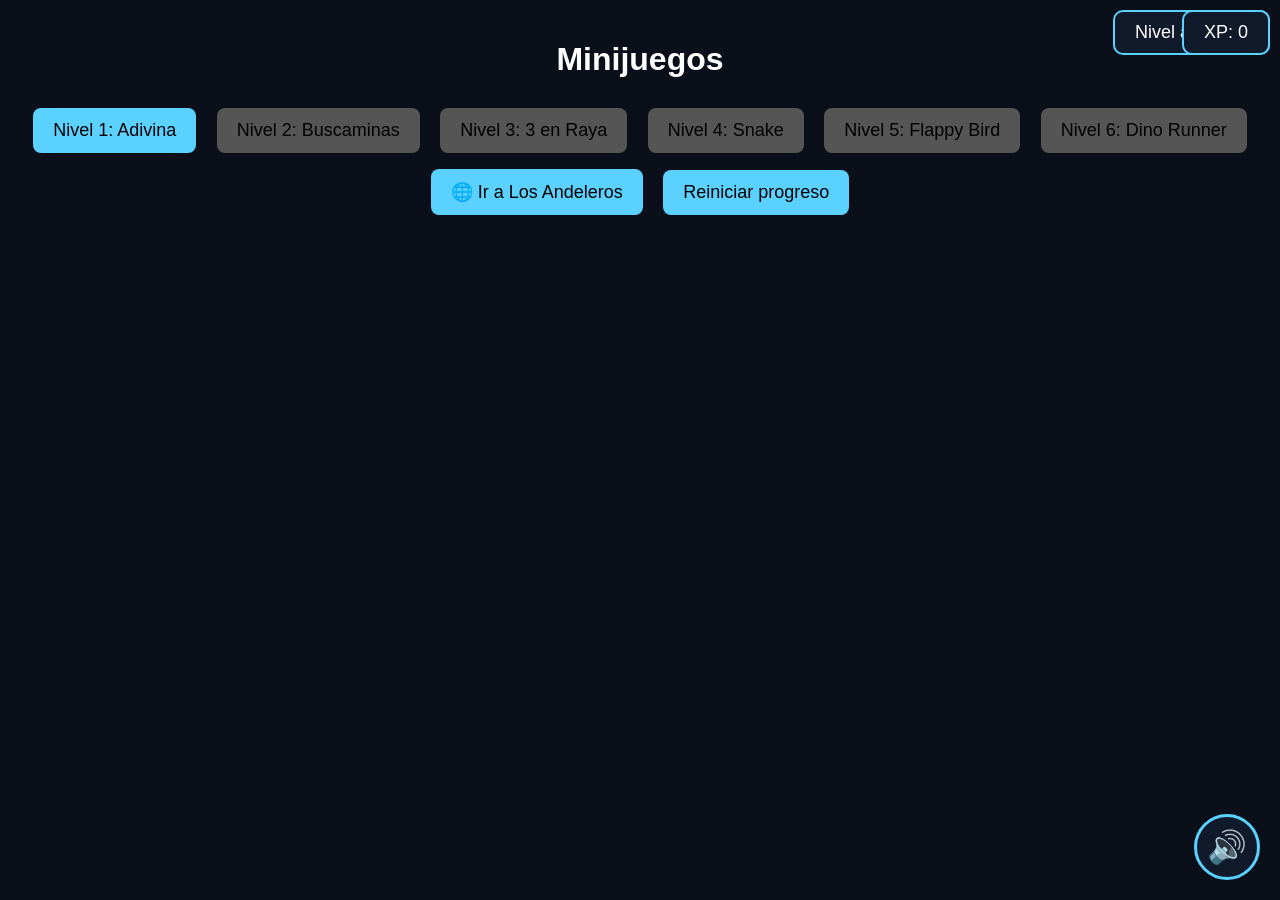
<file: index.html>
<!DOCTYPE html>
<html lang="es">
<head>
    <meta charset="UTF-8">
    <meta name="viewport" content="width=device-width, initial-scale=1.0">
    <title>losandeleros-minijuegos</title>
    <link rel="stylesheet" href="style.css">
</head>
<body>

    <!-- TARJETAS SUPERIORES -->
    <div id="nivelBox" class="card-top">Nivel actual: <span id="nivel">1</span></div>
    <div id="xpBox" class="card-top">XP: <span id="xp">0</span></div>

    <!-- BOTÓN DE SONIDO FLOTANTE -->
    <div id="soundBtn">🔊</div>

    <!-- MENÚ PRINCIPAL -->
    <div id="menu" class="panel active">
        <h1>Minijuegos</h1>

        <button onclick="mostrarNivel(1)">Nivel 1: Adivina</button>
        <button onclick="mostrarNivel(2)" id="btn2" class="locked">Nivel 2: Buscaminas</button>
        <button onclick="mostrarNivel(3)" id="btn3" class="locked">Nivel 3: 3 en Raya</button>
        <button onclick="mostrarNivel(4)" id="btn4" class="locked">Nivel 4: Snake</button>
        <button onclick="mostrarNivel(5)" id="btn5" class="locked">Nivel 5: Flappy Bird</button>
        <button onclick="mostrarNivel(6)" id="btn6" class="locked">Nivel 6: Dino Runner</button>

        <button onclick="window.location.href='https://losandeleros.onrender.com'">
            🌐 Ir a Los Andeleros
        </button>

        <button onclick="reiniciarProgreso()">Reiniciar progreso</button>
    </div>

    <!-- NIVEL 1: ADIVINA -->
    <div id="nivel1" class="panel">
        <h2>Nivel 1 – Adivina el número</h2>
        <button onclick="volverMenu()">Volver</button>

        <p id="msg1"></p>
        <input type="number" id="num" placeholder="Introduce un número">
        <button onclick="comprobarNumero()">Comprobar</button>
    </div>

    <!-- NIVEL 2: BUSCAMINAS -->
    <div id="nivel2" class="panel">
        <h2>Nivel 2 – Buscaminas</h2>
        <button onclick="volverMenu()">Volver</button>

        <div id="buscaminasGrid" class="buscaminas"></div>
        <p id="msg2"></p>
    </div>

    <!-- NIVEL 3: 3 EN RAYA -->
    <div id="nivel3" class="panel">
        <h2>Nivel 3 – 3 en Raya</h2>
        <button onclick="volverMenu()">Volver</button>

        <div id="tresGrid">
            <div class="tresCelda"></div>
            <div class="tresCelda"></div>
            <div class="tresCelda"></div>
            <div class="tresCelda"></div>
            <div class="tresCelda"></div>
            <div class="tresCelda"></div>
            <div class="tresCelda"></div>
            <div class="tresCelda"></div>
            <div class="tresCelda"></div>
        </div>

        <p id="msg3"></p>
    </div>

    <!-- NIVEL 4: SNAKE -->
    <div id="nivel4" class="panel">
        <h2>Nivel 4 – Snake</h2>
        <button onclick="volverMenu()">Volver</button>

        <canvas id="snakeCanvas" width="400" height="400"></canvas>
        <p id="msg4"></p>
    </div>

    <!-- NIVEL 5: FLAPPY BIRD -->
    <div id="nivel5" class="panel">
        <h2>Nivel 5 – Flappy Bird</h2>
        <button onclick="volverMenu()">Volver</button>

        <div id="flappyGame">
            <div id="flappyBird"></div>
            <div id="pipeTop" class="pipe"></div>
            <div id="pipeBottom" class="pipe"></div>
            <div id="ground"></div>
            <div id="startScreen">Pulsa para empezar</div>
            <div id="gameOverScreen">GAME OVER</div>
        </div>

        <p>Puntuación: <span id="flappyScore">0</span></p>
        <p id="msg5"></p>
    </div>

    <!-- NIVEL 6: DINO RUNNER -->
    <div id="nivel6" class="panel">
        <h2>Nivel 6 – Dino Runner</h2>
        <button onclick="volverMenu()">Volver</button>

        <div id="dinoGame">
            <div id="dino"></div>
            <div id="cactus"></div>
        </div>

        <p id="msg6"></p>
    </div>

    <script src="script.js"></script>
</body>
</html>
</file>
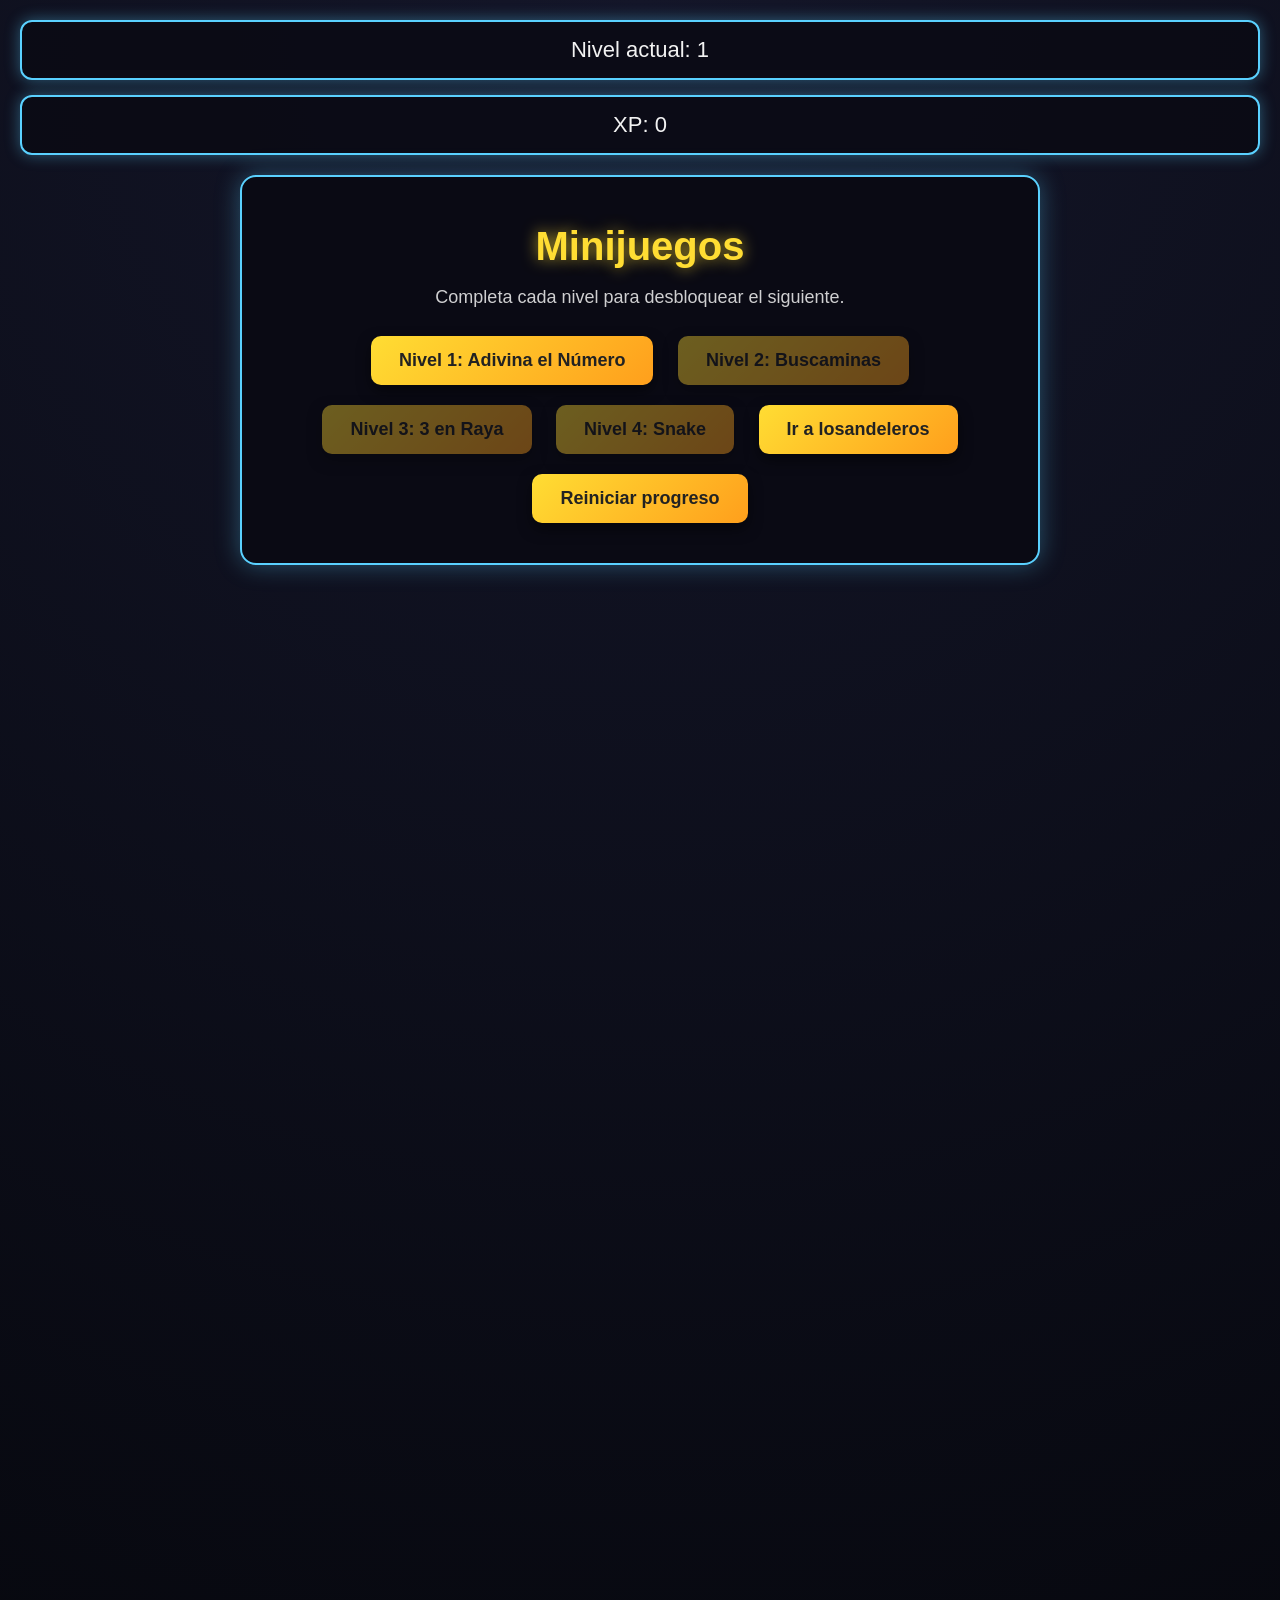
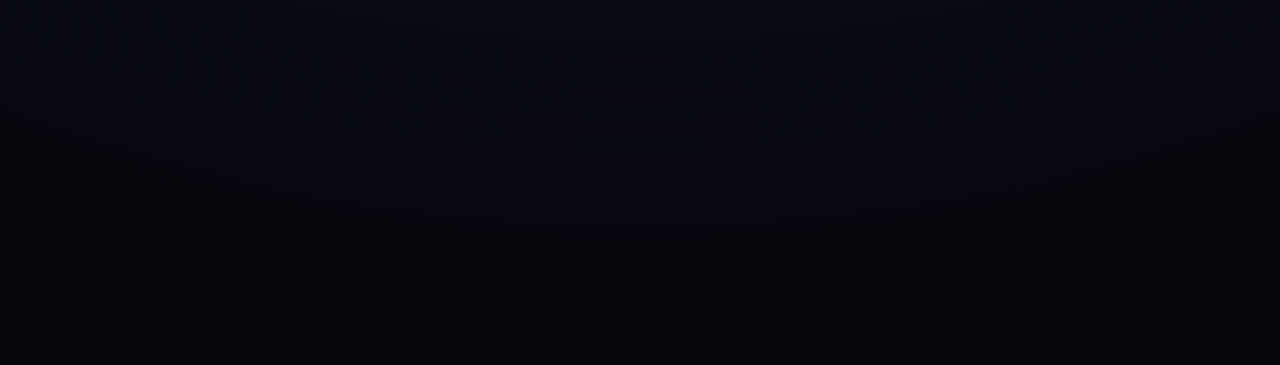
<file: general-importante/index.html>
<!DOCTYPE html>
<html lang="es">
<head>
<meta charset="UTF-8">
<title>Minijuegos con Niveles</title>
<link rel="stylesheet" href="style.css">
</head>
<body>

<div id="nivelBox" class="card-top">Nivel actual: <span id="nivel">1</span></div>
<div id="xpBox" class="card-top">XP: <span id="xp">0</span></div>

<div id="menu" class="panel active">
  <h1>Minijuegos</h1>
  <p>Completa cada nivel para desbloquear el siguiente.</p>

  <button onclick="jugar(1)">Nivel 1: Adivina el Número</button>
  <button onclick="jugar(2)" id="btn2" class="locked">Nivel 2: Buscaminas</button>
  <button onclick="jugar(3)" id="btn3" class="locked">Nivel 3: 3 en Raya</button>
  <button onclick="jugar(4)" id="btn4" class="locked">Nivel 4: Snake</button>

  <button onclick="window.location.href='https://losandeleros.onrender.com'">
    Ir a losandeleros
  </button>

  <button onclick="localStorage.clear(); location.reload();">
    Reiniciar progreso
  </button>
</div>

<!-- NIVEL 1 -->
<div id="nivel1" class="panel">
  <h2>Adivina el Número (1-50)</h2>
  <button onclick="volverMenu()">Volver al menú</button>
  <input type="number" id="num" placeholder="Tu número">
  <button onclick="comprobar()">Probar</button>
  <p id="msg1"></p>
</div>

<!-- NIVEL 2 -->
<div id="nivel2" class="panel">
  <h2>Buscaminas (6x6)</h2>
  <button onclick="volverMenu()">Volver al menú</button>
  <p>Haz clic en las casillas que NO tienen mina.</p>
  <div id="minesGrid"></div>
  <p id="msg2"></p>
</div>

<!-- NIVEL 3 -->
<div id="nivel3" class="panel">
  <h2>3 en Raya</h2>
  <button onclick="volverMenu()">Volver al menú</button>
  <div id="tablero"></div>
  <p id="msg3"></p>
</div>

<!-- NIVEL 4 -->
<div id="nivel4" class="panel">
  <h2>Snake</h2>
  <button onclick="volverMenu()">Volver al menú</button>
  <canvas id="snakeCanvas" width="400" height="400"></canvas>
  <p id="msg4"></p>
</div>

<script>
/* ============================
   VARIABLES GENERALES
============================ */
let nivel = 1;
let secreto = Math.floor(Math.random()*50)+1;
let xp = 0;
let victoriasBuscaminas = 0;
let juegoTerminado = false;

const xpSpan = document.getElementById("xp");
const nivelSpan = document.getElementById("nivel");
const btn2 = document.getElementById("btn2");
const btn3 = document.getElementById("btn3");
const btn4 = document.getElementById("btn4");

/* ============================
   CARGAR DATOS DE LOCALSTORAGE
============================ */
window.onload = () => {
    if (localStorage.getItem("nivel")) {
        nivel = Number(localStorage.getItem("nivel"));
        xp = Number(localStorage.getItem("xp"));
        victoriasBuscaminas = Number(localStorage.getItem("victoriasBuscaminas"));

        nivelSpan.textContent = nivel;
        xpSpan.textContent = xp;

        if (nivel >= 2) btn2.classList.remove("locked");
        if (nivel >= 3) btn3.classList.remove("locked");
        if (nivel >= 4) btn4.classList.remove("locked");
    }

    ocultarTodosLosPaneles();
    document.getElementById("menu").classList.add("active");
};

function guardarDatos() {
    localStorage.setItem("nivel", nivel);
    localStorage.setItem("xp", xp);
    localStorage.setItem("victoriasBuscaminas", victoriasBuscaminas);
}

/* ============================
   PANEL SYSTEM
============================ */
function ocultarTodosLosPaneles() {
  document.querySelectorAll(".panel").forEach(p => p.classList.remove("active"));
}

function mostrarPanel(id) {
  ocultarTodosLosPaneles();
  const panel = document.getElementById(id);
  panel.classList.add("active");
}

/* ============================
   MENÚ
============================ */
function volverMenu() {
  mostrarPanel("menu");

  setTimeout(() => {
    document.getElementById("menu").scrollIntoView({ behavior: "smooth" });
  }, 100);
}

function ganarXP(cantidad) {
  xp += cantidad;
  xpSpan.textContent = xp;
  guardarDatos();
}

function actualizarNivel() {
  nivelSpan.textContent = nivel;

  if (nivel >= 2) btn2.classList.remove("locked");
  if (nivel >= 3) btn3.classList.remove("locked");
  if (nivel >= 4) btn4.classList.remove("locked");

  guardarDatos();
}

function jugar(n) {
  mostrarPanel("nivel" + n);

  if (n === 1) {
    secreto = Math.floor(Math.random()*50)+1;
    msg1.textContent = "";
    document.getElementById("num").value = "";
  }

  if (n === 2) iniciarBuscaminas();
  if (n === 3) iniciar3Raya();
  if (n === 4) iniciarSnake();

  setTimeout(() => {
    document.getElementById("nivel" + n).scrollIntoView({ behavior: "smooth" });
  }, 100);
}

function victoria(n) {
  if (n === 1) ganarXP(50);
  if (n === 2) ganarXP(100);
  if (n === 3) ganarXP(150);
  if (n === 4) ganarXP(200);

  if (n === 2) {
    victoriasBuscaminas++;
    guardarDatos();
    if (victoriasBuscaminas >= 3) {
      victoriasBuscaminas = 0;
      guardarDatos();
      alert("¡Has ganado 3 veces seguidas en Buscaminas!");
      volverMenu();
      return;
    }
  }

  nivel++;
  actualizarNivel();
  alert("¡Nivel " + n + " completado!");
  volverMenu();
}

/* ============================
   NIVEL 1: ADIVINA EL NÚMERO
============================ */
function comprobar() {
  const n = Number(document.getElementById("num").value);

  if (!n) {
    msg1.textContent = "Escribe un número 😉";
    return;
  }

  if (n < secreto) msg1.textContent = "Más alto ⬆️";
  else if (n > secreto) msg1.textContent = "Más bajo ⬇️";
  else {
    msg1.innerHTML = "<span class='victoria'>¡Correcto! 🎉</span>";
    setTimeout(()=>victoria(1), 800);
  }
}

/* ============================
   NIVEL 2: BUSCAMINAS
============================ */
const grid = document.getElementById("minesGrid");
let mines = [];
let revealedCount = 0;
const size = 6;
const totalCells = size * size;
const totalMines = 3;

function iniciarBuscaminas() {
  juegoTerminado = false;
  grid.innerHTML = "";
  msg2.textContent = "";
  mines = [];
  revealedCount = 0;

  while (mines.length < totalMines) {
    const r = Math.floor(Math.random()*totalCells);
    if (!mines.includes(r)) mines.push(r);
  }

  for (let i = 0; i < totalCells; i++) {
    const cell = document.createElement("div");
    cell.classList.add("cell");
    cell.dataset.index = i;
    cell.onclick = () => revealCell(cell);
    grid.appendChild(cell);
  }

  grid.offsetHeight; // ⭐ FIX: fuerza repintado
}

function getNeighbors(index) {
  const neighbors = [];
  const row = Math.floor(index / size);
  const col = index % size;

  for (let r = -1; r <= 1; r++) {
    for (let c = -1; c <= 1; c++) {
      if (r === 0 && c === 0) continue;
      const nr = row + r;
      const nc = col + c;
      if (nr >= 0 && nr < size && nc >= 0 && nc < size) {
        neighbors.push(nr * size + nc);
      }
    }
  }
  return neighbors;
}

function countMinesAround(index) {
  return getNeighbors(index).filter(i => mines.includes(i)).length;
}

function revealCell(cell) {
  if (juegoTerminado) return;
  if (cell.classList.contains("revealed")) return;

  cell.classList.add("revealed");
  const index = Number(cell.dataset.index);

  if (mines.includes(index)) {
    juegoTerminado = true;
    cell.classList.add("mine");
    cell.textContent = "💣";
    msg2.textContent = "¡BOOM!";
    victoriasBuscaminas = 0;
    guardarDatos();
    setTimeout(() => iniciarBuscaminas(), 800);
    return;
  }

  revealedCount++;
  ganarXP(1);

  const count = countMinesAround(index);
  if (count > 0) {
    cell.textContent = count;
  } else {
    getNeighbors(index).forEach(i => {
      const neighbor = grid.children[i];
      if (neighbor && !neighbor.classList.contains("revealed")) {
        revealCell(neighbor);
      }
    });
  }

  if (revealedCount === totalCells - totalMines) {
    juegoTerminado = true;
    msg2.innerHTML = "<span class='victoria'>¡Has limpiado el campo! 🏆</span>";
    setTimeout(()=>victoria(2), 800);
  }
}

/* ============================
   NIVEL 3: 3 EN RAYA
============================ */
function iniciar3Raya() {
  const tablero = document.getElementById("tablero");
  tablero.innerHTML = "";
  let turno = "X";
  let celdas = Array(9).fill("");

  function checkWin() {
    const wins = [
      [0,1,2],[3,4,5],[6,7,8],
      [0,3,6],[1,4,7],[2,5,8],
      [0,4,8],[2,4,6]
    ];
    return wins.some(w =>
      celdas[w[0]] !== "" &&
      celdas[w[0]] === celdas[w[1]] &&
      celdas[w[1]] === celdas[w[2]]
    );
  }

  for (let i = 0; i < 9; i++) {
    const cell = document.createElement("div");
    cell.classList.add("tresCell");

    cell.onclick = () => {
      if (celdas[i] !== "") return;

      celdas[i] = turno;
      cell.textContent = turno;

      if (checkWin()) {
        document.getElementById("msg3").innerHTML = "<span class='victoria'>¡Has ganado! 🎉</span>";
        setTimeout(()=>victoria(3), 800);
        return;
      }

      turno = turno === "X" ? "O" : "X";
    };

    tablero.appendChild(cell);
  }
}

/* ============================
   NIVEL 4: SNAKE
============================ */
let snakeInterval;

function iniciarSnake() {
  clearInterval(snakeInterval);

  const canvas = document.getElementById("snakeCanvas");
  const ctx = canvas.getContext("2d");

  const box = 20;
  let snake = [{x: 200, y: 200}];
  let direction = null;
  let keyPressed = null;
  let food = generarComida();
  let gameOver = false;

  function generarComida() {
    return {
      x: Math.floor(Math.random()*20)*box,
      y: Math.floor(Math.random()*20)*box
    };
  }

  document.onkeydown = (e) => {
    if (["ArrowUp","w"].includes(e.key)) keyPressed = "UP";
    if (["ArrowDown","s"].includes(e.key)) keyPressed = "DOWN";
    if (["ArrowLeft","a"].includes(e.key)) keyPressed = "LEFT";
    if (["ArrowRight","d"].includes(e.key)) keyPressed = "RIGHT";
  };

  document.onkeyup = () => {
    keyPressed = null;
  };

  snakeInterval = setInterval(() => {
    if (gameOver) return;

    ctx.clearRect(0,0,400,400);

    if (!keyPressed) {
      ctx.fillStyle = "lime";
      snake.forEach(s => ctx.fillRect(s.x, s.y, box, box));

      ctx.fillStyle = "red";
      ctx.fillRect(food.x, food.y, box, box);
      return;
    }

    direction = keyPressed;

    let head = {...snake[0]};

    if (direction === "UP") head.y -= box;
    if (direction === "DOWN") head.y += box;
    if (direction === "LEFT") head.x -= box;
    if (direction === "RIGHT") head.x += box;

    if (head.x < 0 || head.x >= 400 || head.y < 0 || head.y >= 400) {
      gameOver = true;
      document.getElementById("msg4").textContent = "¡Has perdido!";
      setTimeout(() => volverMenu(), 1000);
      return;
    }

    snake.unshift(head);

    if (head.x === food.x && head.y === food.y) {
      ganarXP(5);
      food = generarComida();
    } else {
      snake.pop();
    }

    ctx.fillStyle = "red";
    ctx.fillRect(food.x, food.y, box, box);

    ctx.fillStyle = "lime";
    snake.forEach(s => ctx.fillRect(s.x, s.y, box, box));

  }, 100);
}
</script>

</body>
</html>
</file>
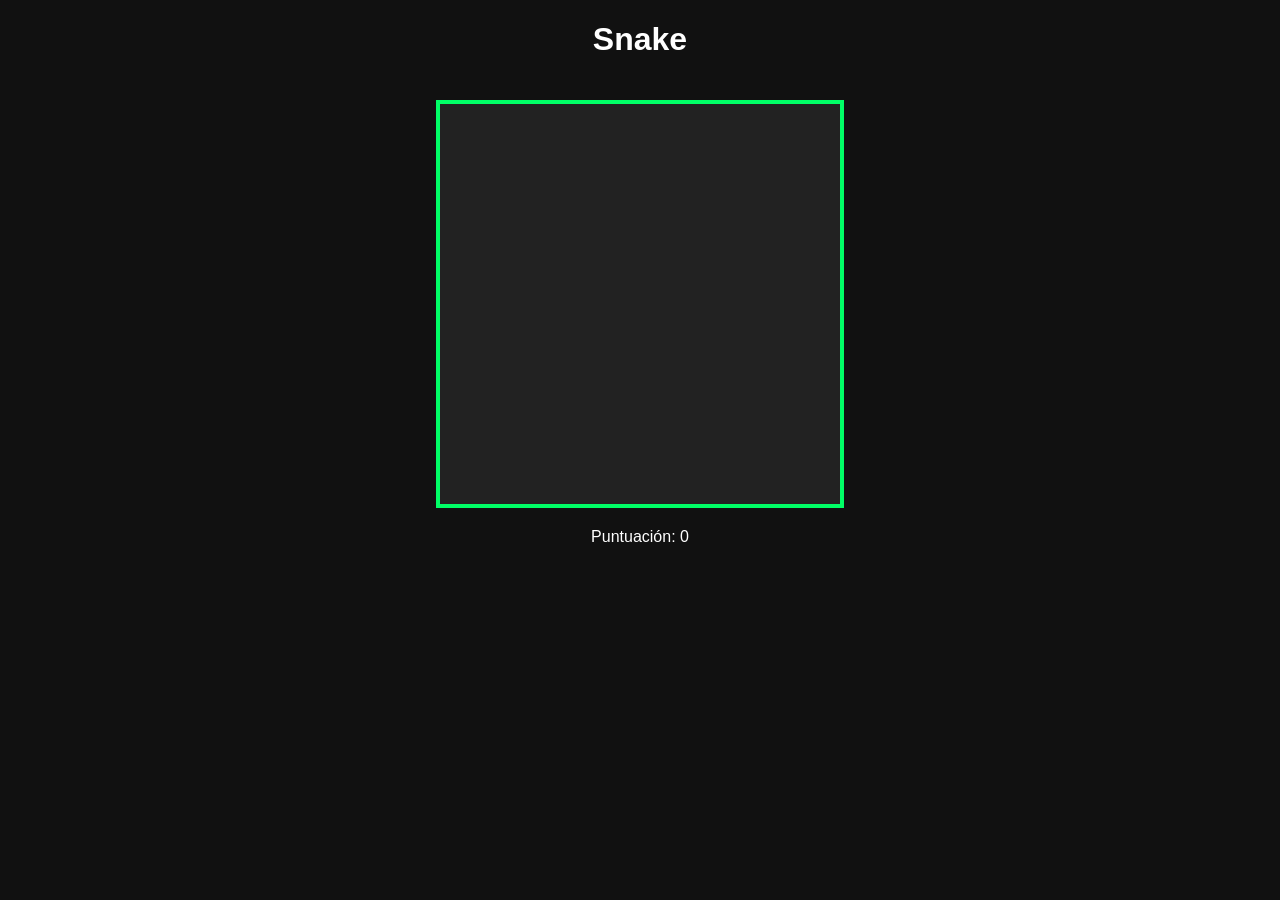
<file: snake/index.html>
<!DOCTYPE html>
<html lang="es">
<head>
<meta charset="UTF-8">
<title>Snake</title>
<link rel="stylesheet" href="style.css">
</head>
<body>

<h1>Snake</h1>
<canvas id="game" width="400" height="400"></canvas>
<p id="score">Puntuación: 0</p>

<script src="game.js"></script>
</body>
</html>
</file>
<file: style.css>
/* ============================
   ESTILO GENERAL
============================ */
body {
    font-family: Arial, sans-serif;
    background: #0a0f1a;
    color: white;
    text-align: center;
    margin: 0;
    padding: 0;
}

button {
    background: #5ad1ff;
    border: none;
    padding: 12px 20px;
    margin: 8px;
    border-radius: 8px;
    font-size: 18px;
    cursor: pointer;
    transition: 0.2s;
}

button:hover {
    background: #7de3ff;
}

.locked {
    background: #555 !important;
    cursor: not-allowed;
}

/* ============================
   TARJETAS SUPERIORES
============================ */
.card-top {
    position: fixed;
    top: 10px;
    right: 10px;
    background: #111a2b;
    padding: 10px 20px;
    border-radius: 10px;
    border: 2px solid #5ad1ff;
    margin-left: 10px;
    font-size: 18px;
    z-index: 100;
}

/* ============================
   BOTÓN DE SONIDO FLOTANTE
============================ */
#soundBtn {
    position: fixed;
    bottom: 20px;
    right: 20px;
    background: #111a2b;
    border: 3px solid #5ad1ff;
    width: 60px;
    height: 60px;
    border-radius: 50%;
    font-size: 32px;
    display: flex;
    justify-content: center;
    align-items: center;
    cursor: pointer;
    z-index: 200;
    transition: 0.2s;
}

#soundBtn:hover {
    background: #1c2a3d;
}

/* ============================
   PANELES
============================ */
.panel {
    display: none;
    padding: 20px;
}

.panel.active {
    display: block;
}

/* ============================
   NIVEL 1 – ADIVINA
============================ */
#nivel1 input {
    padding: 10px;
    font-size: 18px;
    width: 200px;
    border-radius: 8px;
    border: none;
    margin: 10px;
}

/* ============================
   NIVEL 2 – BUSCAMINAS
============================ */
.buscaminas {
    display: grid;
    justify-content: center;
    margin: 20px auto;
}

.cell {
    width: 40px;
    height: 40px;
    background: #1b2a3a;
    border: 2px solid #5ad1ff;
    font-size: 20px;
    display: flex;
    justify-content: center;
    align-items: center;
    cursor: pointer;
}

.cell.open {
    background: #0f1826;
}

.cell.mine {
    background: red;
}

/* ============================
   NIVEL 3 – 3 EN RAYA
============================ */
#tresGrid {
    display: grid;
    grid-template-columns: repeat(3, 100px);
    justify-content: center;
    margin: 20px auto;
}

.tresCelda {
    width: 100px;
    height: 100px;
    background: #1b2a3a;
    border: 3px solid #5ad1ff;
    font-size: 60px;
    display: flex;
    justify-content: center;
    align-items: center;
    cursor: pointer;
}

/* ============================
   NIVEL 4 – SNAKE
============================ */
#snakeCanvas {
    background: #111;
    border: 3px solid #5ad1ff;
    border-radius: 10px;
    margin-top: 20px;
}

/* ============================
   NIVEL 5 – FLAPPY BIRD
============================ */
#flappyGame {
    position: relative;
    width: 350px;
    height: 500px;
    margin: 20px auto;
    background: linear-gradient(#4ec0ca, #a0e0ff);
    overflow: hidden;
    border-radius: 16px;
    border: 3px solid #5ad1ff;
}

#flappyBird {
    position: absolute;
    width: 40px;
    height: 32px;
    left: 80px;
    top: 200px;
    background-size: cover;
    z-index: 10;
    animation: birdFlap 0.18s steps(1) infinite;
}

@keyframes birdFlap {
    0%   { background-image: url("bird.png"); }
    33%  { background-image: url("bird2.png"); }
    66%  { background-image: url("bird3.png"); }
    100% { background-image: url("bird.png"); }
}

.pipe {
    position: absolute;
    width: 70px;
    background: linear-gradient(#3cb043, #2a7c2a);
    border: 3px solid #1f5a1f;
    z-index: 5;
}

#pipeTop { top: 0; }
#pipeBottom { bottom: 0; }

#ground {
    position: absolute;
    bottom: 0;
    width: 200%;
    height: 60px;
    background: url("https://i.imgur.com/3suvQhS.png");
    background-size: contain;
    animation: groundMove 1s linear infinite;
    z-index: 6;
}

@keyframes groundMove {
    from { transform: translateX(0); }
    to { transform: translateX(-50%); }
}

#startScreen, #gameOverScreen {
    position: absolute;
    width: 100%;
    text-align: center;
    top: 40%;
    font-size: 32px;
    font-weight: bold;
    color: #fff;
    text-shadow: 0 0 10px #000;
    pointer-events: none;
    z-index: 20;
}

/* ============================
   NIVEL 6 – DINO RUNNER
============================ */
#dinoGame {
    position: relative;
    width: 500px;
    height: 200px;
    background: #1b2a3a;
    border: 3px solid #5ad1ff;
    margin: 20px auto;
    overflow: hidden;
}

#dino {
    position: absolute;
    width: 40px;
    height: 60px;
    background: #5ad1ff;
    bottom: 0;
    left: 50px;
    border-radius: 6px;
}

#cactus {
    position: absolute;
    width: 30px;
    height: 50px;
    background: #2ecc71;
    bottom: 0;
    left: 500px;
    border-radius: 4px;
}

/* ============================
   TEXTOS DE VICTORIA
============================ */
.victoria {
    color: #5ad1ff;
    font-weight: bold;
    text-shadow: 0 0 10px #5ad1ff;
}
</file>
<file: general-importante/style.css>
/* ====== BASE ====== */
* {
  box-sizing: border-box;
}

body {
  background: radial-gradient(circle at top, #141629, #05060b);
  color: #f2f2f2;
  font-family: "Poppins", Arial, sans-serif;
  text-align: center;
  padding: 20px;
  margin: 0;
  scroll-behavior: smooth;
}

/* Tarjetas de nivel / XP */
.card-top {
  background: rgba(10, 10, 20, 0.9);
  padding: 15px;
  border-radius: 12px;
  margin-bottom: 15px;
  font-size: 22px;
  border: 2px solid #5ad1ff;
  box-shadow: 0 0 15px rgba(90, 209, 255, 0.4);
}

/* Paneles */
.panel {
  max-width: 800px;
  margin: 20px auto;
  background: rgba(10, 10, 20, 0.95);
  border-radius: 16px;
  padding: 20px 15px 30px;
  border: 2px solid #5ad1ff;
  box-shadow: 0 0 25px rgba(90, 209, 255, 0.35);
  opacity: 0;
  transform: translateY(20px) scale(0.98);
  pointer-events: none;
  transition: opacity 0.35s ease, transform 0.35s ease;
}

.panel.active {
  opacity: 1;
  transform: translateY(0) scale(1);
  pointer-events: auto;
}

.locked {
  opacity: 0.4;
  pointer-events: none;
}

/* Títulos */
#menu h1 {
  font-size: 40px;
  margin-bottom: 10px;
  color: #ffdd33;
  text-shadow: 0 0 15px rgba(255, 221, 51, 0.7);
}

#menu p {
  font-size: 18px;
  opacity: 0.85;
}

h2 {
  color: #5ad1ff;
  text-shadow: 0 0 10px rgba(90, 209, 255, 0.7);
}

/* Botones */
button {
  padding: 14px 28px;
  font-size: 18px;
  border: none;
  border-radius: 10px;
  cursor: pointer;
  margin: 10px;
  background: linear-gradient(135deg, #ffdd33, #ff9f1c);
  color: #222;
  font-weight: 700;
  transition: transform 0.15s ease, box-shadow 0.15s ease, filter 0.15s ease;
  box-shadow: 0 6px 14px rgba(0, 0, 0, 0.5);
}

button:hover {
  transform: translateY(-3px) scale(1.03);
  box-shadow: 0 10px 20px rgba(0, 0, 0, 0.7);
  filter: brightness(1.05);
}

button:active {
  transform: scale(0.96);
}

/* Inputs */
input {
  padding: 10px 12px;
  font-size: 18px;
  border-radius: 8px;
  border: 2px solid #5ad1ff;
  background: #05060b;
  color: #5ad1ff;
  outline: none;
  box-shadow: 0 0 10px rgba(90, 209, 255, 0.4);
  margin-right: 8px;
}

input:focus {
  box-shadow: 0 0 16px rgba(90, 209, 255, 0.8);
}

/* Mensajes de victoria */
.victoria {
  font-size: 28px;
  color: #00ff88;
  text-shadow: 0 0 15px rgba(0, 255, 136, 0.8);
  animation: pop 0.4s ease;
}

@keyframes pop {
  0% { transform: scale(0.5); opacity: 0; }
  100% { transform: scale(1); opacity: 1; }
}

/* ============================
   BUSCAMINAS
============================ */
#minesGrid {
  display: grid;
  grid-template-columns: repeat(6, 50px);
  gap: 8px;
  justify-content: center;
  margin-top: 15px;
}

.cell {
  width: 50px;
  height: 50px;
  background: #181a2b;
  border-radius: 8px;
  display: flex;
  align-items: center;
  justify-content: center;
  cursor: pointer;
  font-weight: bold;
  font-size: 20px;
  border: 2px solid #5ad1ff;
  transition: 0.15s;
  box-shadow: 0 0 10px rgba(90, 209, 255, 0.4);
}

.cell:hover {
  background: #22253a;
  box-shadow: 0 0 16px rgba(90, 209, 255, 0.8);
}

.cell.revealed {
  background: #2a2d45;
  border-color: #777;
  box-shadow: none;
}

.cell.mine {
  background: #ff3355;
  border-color: #ff8899;
  box-shadow: 0 0 18px rgba(255, 51, 85, 0.9);
}

/* ============================
   3 EN RAYA
============================ */
#tablero {
  display: grid;
  grid-template-columns: repeat(3, 110px);
  gap: 10px;
  justify-content: center;
  margin-top: 15px;
}

.tresCell {
  background: #181a2b;
  border-radius: 12px;
  font-size: 50px;
  display: flex;
  align-items: center;
  justify-content: center;
  height: 110px;
  border: 2px solid #5ad1ff;
  transition: 0.2s;
  box-shadow: 0 0 10px rgba(90, 209, 255, 0.4);
  cursor: pointer;
}

.tresCell:hover {
  background: #22253a;
  box-shadow: 0 0 18px rgba(90, 209, 255, 0.9);
}

/* ============================
   SNAKE
============================ */
#snakeCanvas {
  background: #000;
  border: 4px solid #5ad1ff;
  margin-top: 20px;
  border-radius: 12px;
  box-shadow: 0 0 25px rgba(90, 209, 255, 0.8);
}

/* ============================
   RESPONSIVE
============================ */
@media (max-width: 600px) {
  #minesGrid {
    grid-template-columns: repeat(6, 40px);
  }

  .cell {
    width: 40px;
    height: 40px;
    font-size: 16px;
  }

  button {
    width: 90%;
    font-size: 16px;
  }

  #snakeCanvas {
    width: 300px;
    height: 300px;
  }

  #tablero {
    grid-template-columns: repeat(3, 90px);
  }

  .tresCell {
    height: 90px;
    font-size: 40px;
  }
}
</file>
<file: snake/style.css>
body {
  background: #111;
  color: white;
  text-align: center;
  font-family: Arial;
}

canvas {
  background: #222;
  border: 4px solid #00ff66;
  margin-top: 20px;
}
</file>
